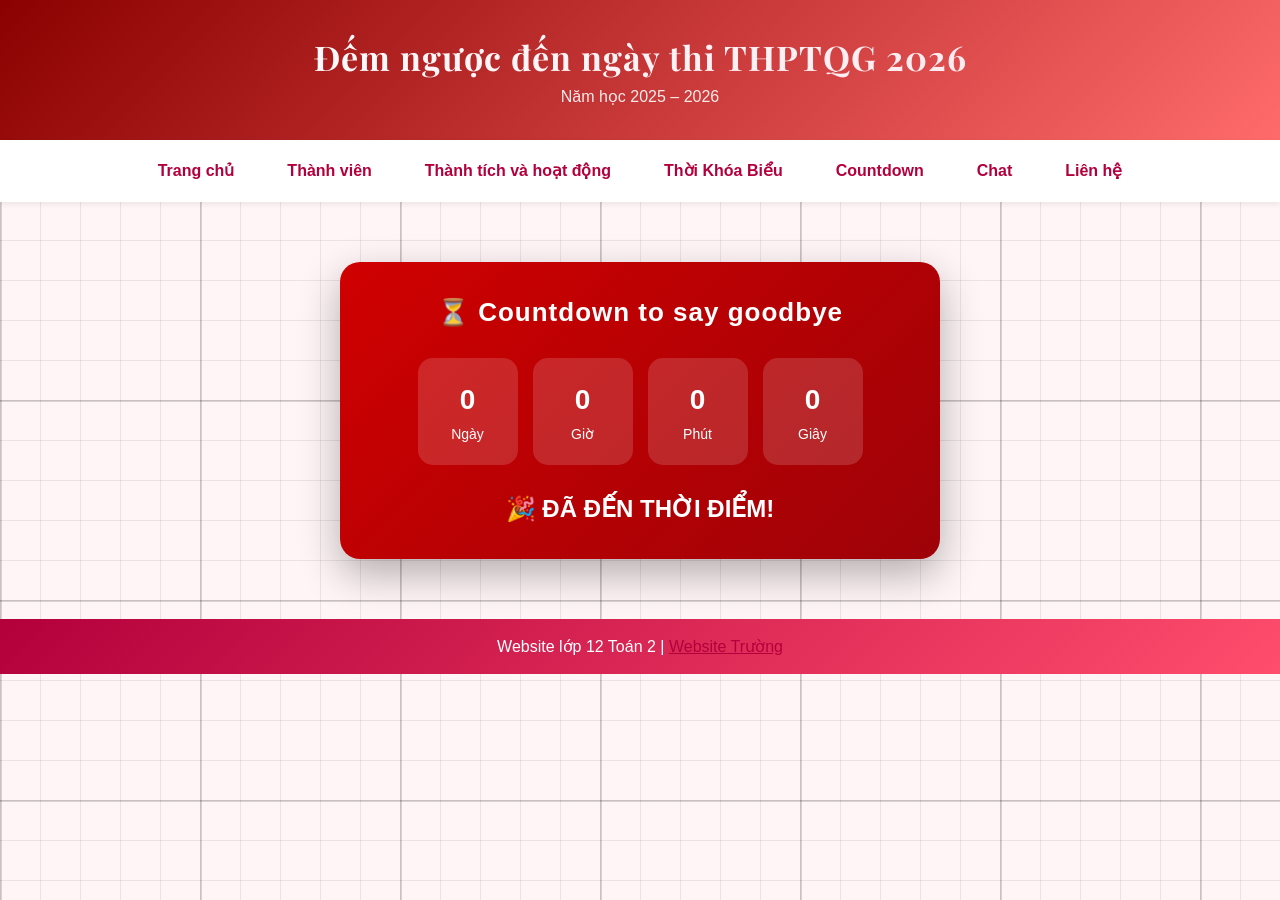
<file: countdown.html>
<!DOCTYPE html>
<html lang="vi">
<head>
  <meta charset="UTF-8">
  <title>Countdown to say goodbye</title>
  <link rel="stylesheet" href="css/style.css">
  <link href="https://fonts.googleapis.com/css2?family=Poppins:wght@600;700&family=Playfair+Display:wght@700&display=swap" rel="stylesheet">
</head>
<body>

  <!-- HEADER -->
  <header>
    <h1>Đếm ngược đến ngày thi THPTQG 2026</h1>
    <p>Năm học 2025 – 2026</p>
  </header>

  <!-- MENU -->
  <nav>
    <a href="index.html">Trang chủ</a>
    <a href="thanhvien.html">Thành viên</a>
    <a href="thanhtich.html">Thành tích và hoạt động</a>
    <a href="TKB.html">Thời Khóa Biểu</a>
    <a href="countdown.html">Countdown</a>
    
    <a href="chat.html">Chat</a>
    <a href="lienhe.html">Liên hệ</a>
  </nav>

  <!-- NỘI DUNG CHÍNH -->
  <main>
    <audio id="myAudio" loop>
  <source src="videos/nhac2.mp3" type="audio/mpeg">
</audio>
    <script>
  // Hàm này sẽ thử phát nhạc liên tục cho đến khi người dùng chạm vào màn hình
  function playMusic() {
    var audio = document.getElementById("myAudio");
    audio.play().catch(function(error) {
      console.log("Trình duyệt chặn tự động phát, đợi người dùng tương tác...");
    });
  }

  // Phát nhạc ngay khi click vào bất cứ đâu
  window.addEventListener('click', playMusic, { once: true });
  window.addEventListener('touchstart', playMusic, { once: true }); // Cho điện thoại
</script>

<div id="countdown-container" style="
    max-width: 600px;
    margin: 60px auto;
    padding: 30px;
    background: linear-gradient(135deg, #d00000, #9d0208);
    border-radius: 20px;
    text-align: center;
    font-family: Segoe UI, Arial, sans-serif;
    color: white;
    box-shadow: 0 15px 40px rgba(0,0,0,0.3);
">

    <h2 style="
        margin-bottom: 25px;
        font-size: 26px;
        letter-spacing: 1px;
    ">
        ⏳ Countdown to say goodbye
    </h2>

    <div style="
        display: flex;
        justify-content: center;
        gap: 15px;
        flex-wrap: wrap;
    ">

        <div style="background: rgba(255,255,255,0.15); padding:20px; border-radius:15px; width:100px;">
            <div id="days" style="font-size:28px; font-weight:bold;">0</div>
            <div style="font-size:14px;">Ngày</div>
        </div>

        <div style="background: rgba(255,255,255,0.15); padding:20px; border-radius:15px; width:100px;">
            <div id="hours" style="font-size:28px; font-weight:bold;">0</div>
            <div style="font-size:14px;">Giờ</div>
        </div>

        <div style="background: rgba(255,255,255,0.15); padding:20px; border-radius:15px; width:100px;">
            <div id="minutes" style="font-size:28px; font-weight:bold;">0</div>
            <div style="font-size:14px;">Phút</div>
        </div>

        <div style="background: rgba(255,255,255,0.15); padding:20px; border-radius:15px; width:100px;">
            <div id="seconds" style="font-size:28px; font-weight:bold;">0</div>
            <div style="font-size:14px;">Giây</div>
        </div>

    </div>

    <div id="expired" style="
        margin-top: 25px;
        font-size: 24px;
        font-weight: bold;
        display: none;
    ">
        🎉 ĐÃ ĐẾN THỜI ĐIỂM!
    </div>

</div>

<script>
const targetDate = new Date("June 11, 2026 06:00:00").getTime();

const timer = setInterval(function () {

    const now = new Date().getTime();
    const distance = targetDate - now;

    if (distance < 0) {
        clearInterval(timer);
        document.getElementById("expired").style.display = "block";
        document.getElementById("days").innerHTML = "0";
        document.getElementById("hours").innerHTML = "0";
        document.getElementById("minutes").innerHTML = "0";
        document.getElementById("seconds").innerHTML = "0";
        return;
    }

    const days = Math.floor(distance / (1000 * 60 * 60 * 24));
    const hours = Math.floor((distance % (1000 * 60 * 60 * 24)) / (1000 * 60 * 60));
    const minutes = Math.floor((distance % (1000 * 60 * 60)) / (1000 * 60));
    const seconds = Math.floor((distance % (1000 * 60)) / 1000);

    document.getElementById("days").innerHTML = days;
    document.getElementById("hours").innerHTML = hours;
    document.getElementById("minutes").innerHTML = minutes;
    document.getElementById("seconds").innerHTML = seconds;

}, 1000);
</script>








  </main>

  <!-- FOOTER -->
  <footer>
    <p>
      Website lớp 12 Toán 2 |
      <a href="https://lekhiet.quangngai.edu.vn" target="_blank">
        Website Trường
      </a>
    </p>
  </footer>

</body>
</html>
</file>
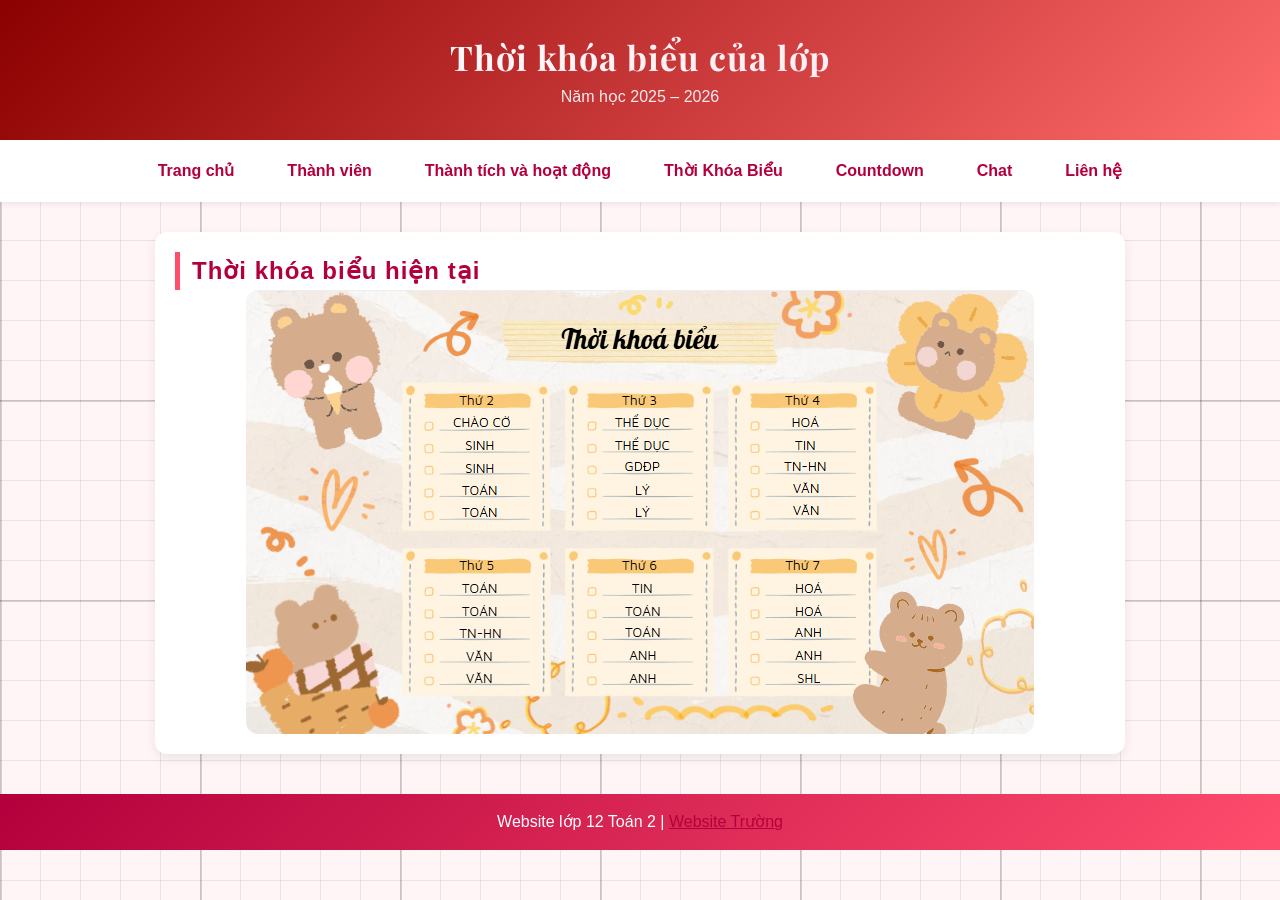
<file: TKB.html>
<!DOCTYPE html>
<html lang="vi">
<head>
  <meta charset="UTF-8">
  <title>Lớp 12 Toán 2 – Chuyên Lê Khiết</title>
  <link rel="stylesheet" href="css/style.css">
  <link href="https://fonts.googleapis.com/css2?family=Poppins:wght@600;700&family=Playfair+Display:wght@700&display=swap" rel="stylesheet">
</head>
<body>

  <!-- HEADER -->
  <header>
    <h1>Thời khóa biểu của lớp</h1>
    <p>Năm học 2025 – 2026</p>
  </header>

  <!-- MENU -->
  <nav>
    <a href="index.html">Trang chủ</a>
    <a href="thanhvien.html">Thành viên</a>
    <a href="thanhtich.html">Thành tích và hoạt động</a>
    <a href="TKB.html">Thời Khóa Biểu</a>
    <a href="countdown.html">Countdown</a>
    
    <a href="chat.html">Chat</a>
    <a href="lienhe.html">Liên hệ</a>
  </nav>

  <!-- NỘI DUNG CHÍNH -->
  <main>
    <audio id="myAudio" loop>
  <source src="videos/nhac1.mp3" type="audio/mpeg">
</audio>
<script>
  // Hàm này sẽ thử phát nhạc liên tục cho đến khi người dùng chạm vào màn hình
  function playMusic() {
    var audio = document.getElementById("myAudio");
    audio.play().catch(function(error) {
      console.log("Trình duyệt chặn tự động phát, đợi người dùng tương tác...");
    });
  }

  // Phát nhạc ngay khi click vào bất cứ đâu
  window.addEventListener('click', playMusic, { once: true });
  window.addEventListener('touchstart', playMusic, { once: true }); // Cho điện thoại
</script>

    <!-- HÌNH ẢNH -->
    <section>
      <h2>Thời khóa biểu hiện tại</h2>
      <img src="images/ảnh.png" alt="TKB">
    </section>
</main>

  <!-- FOOTER -->
  <footer>
    <p>
      Website lớp 12 Toán 2 |
      <a href="https://lekhiet.quangngai.edu.vn" target="_blank">
        Website Trường
      </a>
    </p>
  </footer>


</body>
</html>
</file>
<file: css/style.css>
* {
  box-sizing: border-box;
  margin: 0;
  padding: 0;
}

/* TOÀN TRANG */
body {
  font-family: "Segoe UI", Arial, sans-serif;
  background-color: #fff5f7;
  color: #333;
  line-height: 1.6;
  background-image:
  linear-gradient(rgba(0,0,0,0.08) 1px, transparent 1px),
  linear-gradient(90deg, rgba(0,0,0,0.08) 1px, transparent 1px),
  linear-gradient(rgba(0,0,0,0.15) 2px, transparent 2px),
  linear-gradient(90deg, rgba(0,0,0,0.15) 2px, transparent 2px);

background-size:
  40px 40px,
  40px 40px,
  200px 200px,
  200px 200px;
}

/* HEADER */
header {
  background: linear-gradient(135deg, #8b0000, #ff6b6b);
  color: white;
  text-align: center;
  padding: 30px 20px;
}

header h1 {
  font-family: "Playfair Display", serif;
  font-size: 34px;
  letter-spacing: 1px;
  font-weight: 700;
  background: linear-gradient(135deg, #ffffff, #ffe5ec);
  -webkit-background-clip: text;
  -webkit-text-fill-color: transparent;
  text-align: center;
}

header p {
  font-size: 16px;
  opacity: 0.9;
  text-align: center;
}

/* NAVIGATION */
nav {
  background: white;
  display: flex;
  justify-content: center;
  gap: 25px;
  padding: 12px 0;
  box-shadow: 0 2px 6px rgba(0,0,0,0.08);
  text-align: center;
}

nav a {
  text-decoration: none;
  color: #b3003c;
  font-weight: 600;
  padding: 6px 14px;
  border-radius: 20px;
  transition: background 0.3s, color 0.3s, transform 0.2s;
  text-align: center;
}

nav a:hover {
  background: linear-gradient(135deg, #b3003c, #ff4d6d);
  color: white;
  transform: translateY(-2px);
}

/* NỘI DUNG CHÍNH */
main {
  max-width: 1000px;
  margin: 30px auto;
  padding: 0 15px;
}

section {
  background: white;
  margin-bottom: 25px;
  padding: 20px;
  border-radius: 12px;
  box-shadow: 0 4px 12px rgba(0,0,0,0.08);
}

section h2 {
  font-family: "Raleway", sans-serif;
  font-weight: 700;
  letter-spacing: 1px;
  color: #b3003c;
  border-left: 5px solid #ff4d6d;
  padding-left: 12px;
}

/* HÌNH ẢNH */
img {
  max-width: 100%;
  border-radius: 12px;
  display: block;
  margin: auto;
}

/* DANH SÁCH */
ul {
  padding-left: 20px;
}

ul li {
  margin-bottom: 8px;
}

/* VIDEO */
video {
  width: 100%;
  max-width: 700px;
  display: block;
  margin: 10px auto;
  border-radius: 12px;
}

/* BẢNG */
table {
  width: 100%;
  border-collapse: collapse;
  margin-top: 10px;
  overflow: hidden;
  border-radius: 10px;
}

th {
  background-color: #b3003c;
  color: white;
  padding: 12px;
}

td {
  padding: 10px;
  text-align: center;
  background: #fff0f3;
}

tr:nth-child(even) td {
  background: #ffe5ec;
}

/* IFRAME */
iframe {
  width: 100%;
  height: 320px;
  border: none;
  border-radius: 12px;
}

/* LINK */
a {
  color: #b3003c;
}

a:hover {
  color: #ff4d6d;
  text-decoration: underline;
}

/* FOOTER */
footer {
  background: linear-gradient(135deg, #b3003c, #ff4d6d);
  color: white;
  text-align: center;
  padding: 15px;
  margin-top: 40px;
}

/* RESPONSIVE */
@media (max-width: 768px) {
  header h1 {
    font-size: 22px;
  }

  nav {
    flex-direction: column;
    gap: 10px;
  }
}

/* FORM LIÊN HỆ */
.contact-form {
  max-width: 500px;
  margin: 0 auto;
  display: flex;
  flex-direction: column;
  gap: 15px;
}

.contact-form input,
.contact-form textarea {
  padding: 12px 14px;
  border-radius: 8px;
  border: 1px solid #ccc;
  font-size: 15px;
  font-family: inherit;
  transition: border-color 0.3s, box-shadow 0.3s;
}

.contact-form input:focus,
.contact-form textarea:focus {
  outline: none;
  border-color: #b3003c;
  box-shadow: 0 0 0 3px rgba(179,0,60,0.2);
}

/* NÚT GỬI */
.contact-form button {
  background: linear-gradient(135deg, #b3003c, #ff4d6d);
  color: white;
  border: none;
  padding: 12px;
  border-radius: 25px;
  font-size: 16px;
  font-weight: 600;
  cursor: pointer;
  transition: transform 0.2s, box-shadow 0.2s;
}

.contact-form button:hover {
  transform: translateY(-2px);
  box-shadow: 0 6px 15px rgba(179,0,60,0.3);
}
.hoatdong {
  background-color: #ffffff;
  padding: 30px;
  margin: 40px 0;
  border-radius: 8px;
  border: 1px solid #eee;
}

.hoatdong h2 {
  color: #8b1e3f;
  margin-bottom: 20px;
  font-size: 22px;
  border-bottom: 2px solid #f3d1dc;
  padding-bottom: 8px;
}

/* Danh sách chính */
.hoatdong ol {
  padding-left: 20px;
}

.hoatdong ol > li {
  margin-bottom: 18px;
  font-weight: 600;
  color: #444;
}

/* Danh sách con */
.hoatdong ul {
  margin-top: 8px;
  padding-left: 18px;
}

.hoatdong ul li {
  font-weight: normal;
  color: #555;
  margin-bottom: 6px;
}
.hoatdong ul li:hover {
  color: #ff4d6d;
  transition: 0.2s;
}
.gallery {
  display: flex;
  flex-wrap: wrap;
  gap: 20px;
}

.card {
  width: 48%;
  border: 2px solid #ccc;
  border-radius: 10px;
  padding: 10px;
  text-align: center;
  box-shadow: 0 4px 8px rgba(0,0,0,0.1);
}

.card img {
  width: 100%;
  border-radius: 8px;
}

.card p {
  margin-top: 10px;
  font-size: 18px;
  color: #d62828;
  font-weight: 600;
}
.card:hover {
  transform: scale(1.03);
  transition: 0.3s;
}

.btn-group {
    width: 100%;
    height: 40px;
    display: flex;
    justify-content: center;
    margin-top: 50px;
}
button {
    position: absolute;
    width: 150px;
    height: inherit;
    color: white;
    font-size: 1.2em;
    border-radius: 30px;
    outline: none;
    cursor: pointer;
    box-shadow: 0 2px 4px gray;
    border: 2px solid #e94d58;
    font-size: 1.2em;
}
button:nth-child(1) {
    margin-left: -200px;
    background: #e94d58;
}
button:nth-child(2) {
    margin-right: -200px;
    background: white;
    color: #e94d58;
}

nav {
  background: white;
  display: flex;
  justify-content: center;
  gap: 25px;
  padding: 12px 0;
  box-shadow: 0 2px 6px rgba(0,0,0,0.08);
  text-align: center;
}

nav a {
  text-decoration: none;
  color: #b3003c;
  font-weight: 600;
  padding: 6px 14px;
  border-radius: 20px;
  transition: background 0.3s, color 0.3s, transform 0.2s;
  text-align: center;
}

nav a:hover {
  background: linear-gradient(135deg, #b3003c, #ff4d6d);
  color: white;
  transform: translateY(-2px);
}
header {
  background: linear-gradient(135deg, #8b0000, #ff6b6b);
  color: white;
  text-align: center;
  padding: 30px 20px;
}

header h1 {
  font-family: "Playfair Display", serif;
  font-size: 34px;
  letter-spacing: 1px;
  font-weight: 700;
  background: linear-gradient(135deg, #ffffff, #ffe5ec);
  -webkit-background-clip: text;
  -webkit-text-fill-color: transparent;
  text-align: center;
}

header p {
  font-size: 16px;
  opacity: 0.9;
  text-align: center;
}
a {
  color: #b3003c;
}

a:hover {
  color: #ff4d6d;
  text-decoration: underline;
}
.gif {
  display: block;
  margin: 20px auto;
}
.chat-box{
margin:auto;
}
section{
transition:0.3s;
}

section:hover{
transform:translateY(-3px);
box-shadow:0 8px 20px rgba(0,0,0,0.12);
}
/* animation sơ đồ lớp */

.desk{
animation: deskAppear 0.6s ease forwards;
opacity:0;
transform:translateY(20px);
}

@keyframes deskAppear{
to{
opacity:1;
transform:translateY(0);
}
}

/* hover bàn */

.desk:hover{
transform:scale(1.05);
transition:0.2s;
}

/* học sinh */

.student{
transition:transform 0.2s;
}

.student:hover{
transform:scale(1.1);
}

/* khi kéo */

.student:active{
transform:scale(1.15);
cursor:grabbing;
}

/* khi thả xuống */

.dropEffect{
animation: dropBounce 0.35s;
}

@keyframes dropBounce{

0%{transform:scale(1.3)}
50%{transform:scale(0.9)}
100%{transform:scale(1)}

}

/* popup animation */

.modal-content{
animation: popup 0.3s ease;
}

@keyframes popup{

0%{
transform:scale(0.7);
opacity:0;
}

100%{
transform:scale(1);
opacity:1;
}

}
</file>
